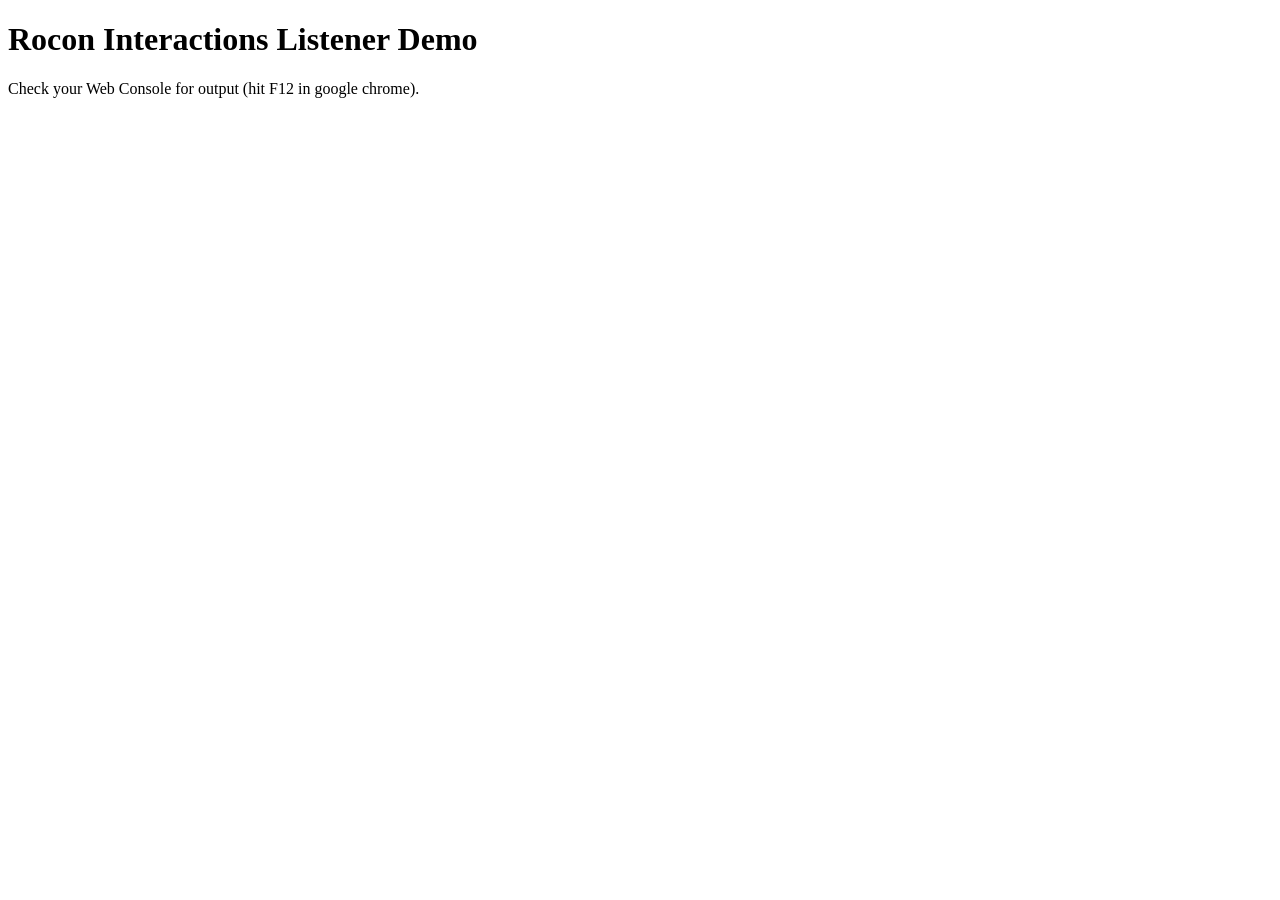
<file: listener.html>
<!DOCTYPE html>
<html>
<head>
<meta charset="utf-8" />
<script type="text/javascript" src="http://cdn.robotwebtools.org/EventEmitter2/current/eventemitter2.min.js"></script>
<script type="text/javascript" src="http://cdn.robotwebtools.org/roslibjs/current/roslib.min.js"></script>
<script type="text/javascript" type="text/javascript">
// Connecting to ROS
// -----------------
var ros = new ROSLIB.Ros({
    url : 'ws://localhost:9090/ws'
    });
// Subscribing to a Topic
// ----------------------
var topic_name = '/chatter'
var listener = new ROSLIB.Topic({
    ros : ros,
    name : topic_name,
    messageType : 'std_msgs/String'
    });
listener.subscribe(function(message) {
    console.log('Received message on ' + listener.name + ': ' + message.data);
    // listener.unsubscribe();
    });
</script>
</head>
<body>
<h1>Rocon Interactions Listener Demo</h1>
<p>Check your Web Console for output (hit F12 in google chrome).</p>
</body>
</html>
</file>
